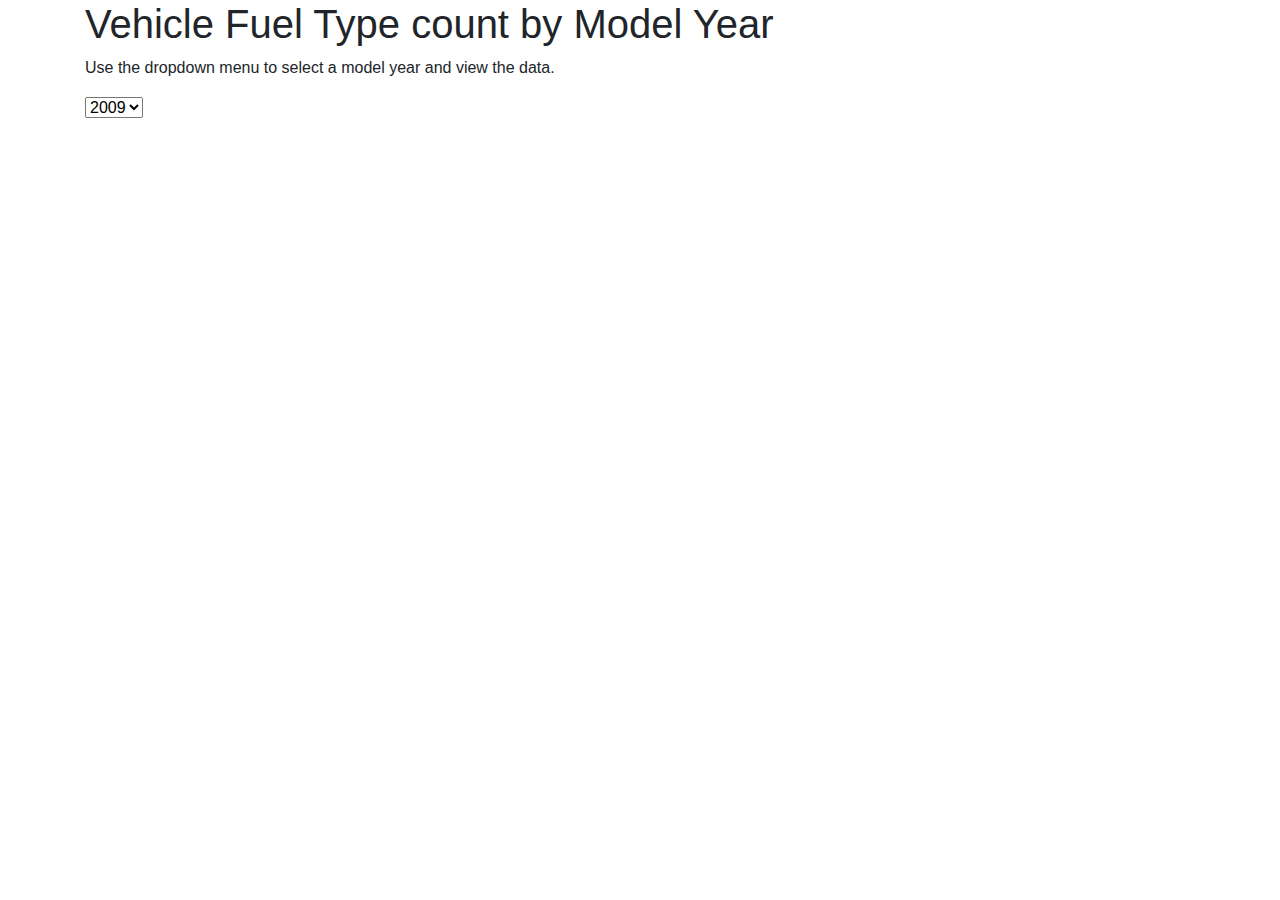
<file: static/vehicle 2.html>
<!DOCTYPE html>
<html lang="en">

<head>
  <meta charset="UTF-8">
  <meta name="viewport" content="width=device-width, initial-scale=1.0">
  <meta http-equiv="X-UA-Compatible" content="ie=edge">
  <title>Vehicle Analysis</title>
  <link rel="stylesheet" href="https://stackpath.bootstrapcdn.com/bootstrap/4.5.2/css/bootstrap.min.css">
  <script src="https://d3js.org/d3.v7.min.js"></script>
  <script src="https://cdn.plot.ly/plotly-latest.min.js"></script>
  <style>
    body {
    background-image:url(https://miro.medium.com/v2/resize:fit:1100/format:webp/0*Lco1RHYAOoQI7df4.png);
  }
 </style>
</head>

<body>
  <div class="container">
    <h1>Vehicle Fuel Type count by Model Year</h1>
    <p>Use the dropdown menu to select a model year and view the data.</p>
    <select id="selDataset">
      <option value="2009">2009</option>
      <option value="2016">2016</option>
      <option value="2020">2020</option>
      <option value="2024">2024</option>
    </select>
    <div id="bar" style="margin-top: 20px;"></div>

    <div id="pie" style="margin-top: 20px;"></div>
  </div>

  <script src="logic.js"></script>
</body>

</html>
</file>
